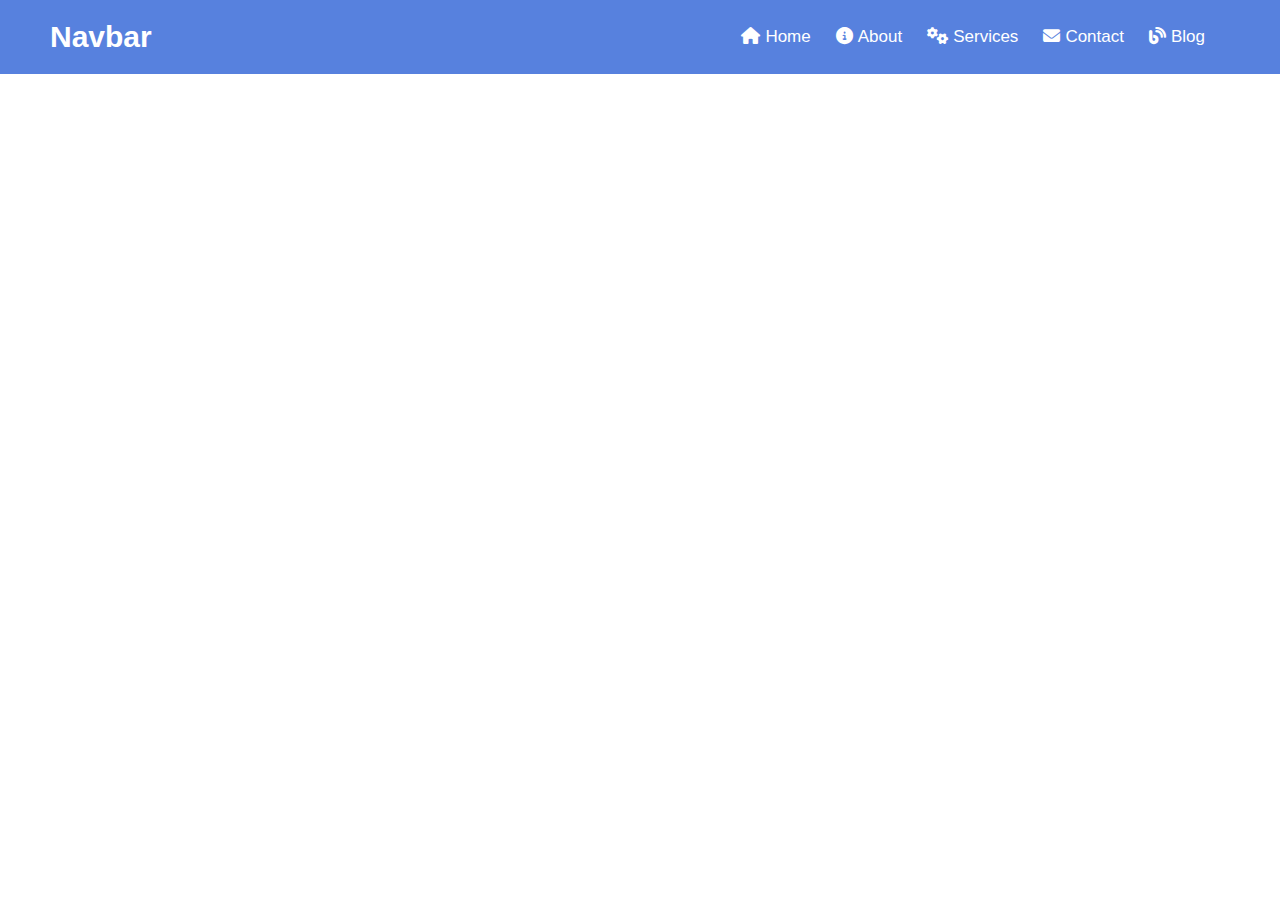
<file: index.html>
<!DOCTYPE html>
<html lang="en">

<head>
    <meta charset="UTF-8">
    <meta name="viewport" content="width=device-width, initial-scale=1.0">
    <link rel="stylesheet" href="https://cdnjs.cloudflare.com/ajax/libs/font-awesome/6.7.2/css/all.min.css"
        integrity="sha512-Evv84Mr4kqVGRNSgIGL/F/aIDqQb7xQ2vcrdIwxfjThSH8CSR7PBEakCr51Ck+w+/U6swU2Im1vVX0SVk9ABhg=="
        crossorigin="anonymous" referrerpolicy="no-referrer" />
    <link rel="stylesheet" href="style.css">
    <title>Navigation-Bar</title>
</head>

<body>
    <div class="navbar">
        <div class="logo">Navbar</div>
        <div class="toggle-button" id="toggleButton">
            <div class="bar"></div>
            <div class="bar"></div>
            <div class="bar"></div>

        </div>


        <ul class="nav-link" id="navLink">
            <li><a href=""><i class="fas fa-home"></i>Home</a></li>
            <li><a href=""><i class="fas fa-info-circle"></i>About</a></li>
            <li><a href=""><i class="fas fa-cogs"></i>Services</a></li>
            <li><a href=""><i class="fas fa-envelope"></i>Contact</a></li>
            <li><a href=""><i class="fa-solid fa-blog"></i>Blog</a></li>
        </ul>
    </div>
    <script src="main.js">

    </script>
</body>

</html>
</file>
<file: style.css>
*{
    margin: 0px;
    padding: 0px;
   box-sizing:border-box;
   font-family: sans-serif;
}

.navbar{
display: flex;
justify-content: space-between;
align-items: center;
background-color: #5781de;
padding: 20px 50px;
position: relative;
}
.logo{
    font-size: 30px;
    color: #fff;
    font-weight: bold;
}

.toggle-button{
    display:none;
    flex-direction: column;
    cursor: pointer;
}
.toggle-button .bar{
    width: 35px;
    height: 4px;
    border-radius: 5px;
    background-color: #fff;
    margin:  3px 0px;
}
.nav-link{
list-style-type: none;
display: flex;

}

.nav-link li{
margin-right:25px;
}
.nav-link li a{
    font-size: 17px;
    color: #fff;
    text-decoration: none;
    transition: 0.4s ease;
}
.nav-link li a:hover{
    color: #1f376b;

}
.nav-link li a i{
    margin-right: 5px;
}

@media screen and (max-width: 768px){

    .navbar{
        padding: 20px 25px;
    }

    .toggle-button{
        display: flex;

    }
    .nav-link{
        display: none;
        flex-direction: column;
        position: absolute;
        width: 100%;
        background-color: #5472b3;
        padding: 25px;
        top:100%;
        left:0;
    }
    .nav-link li{
        padding: 12px 0px;
    }

    .nav-link.active{
        display: block;
    }
}
</file>
